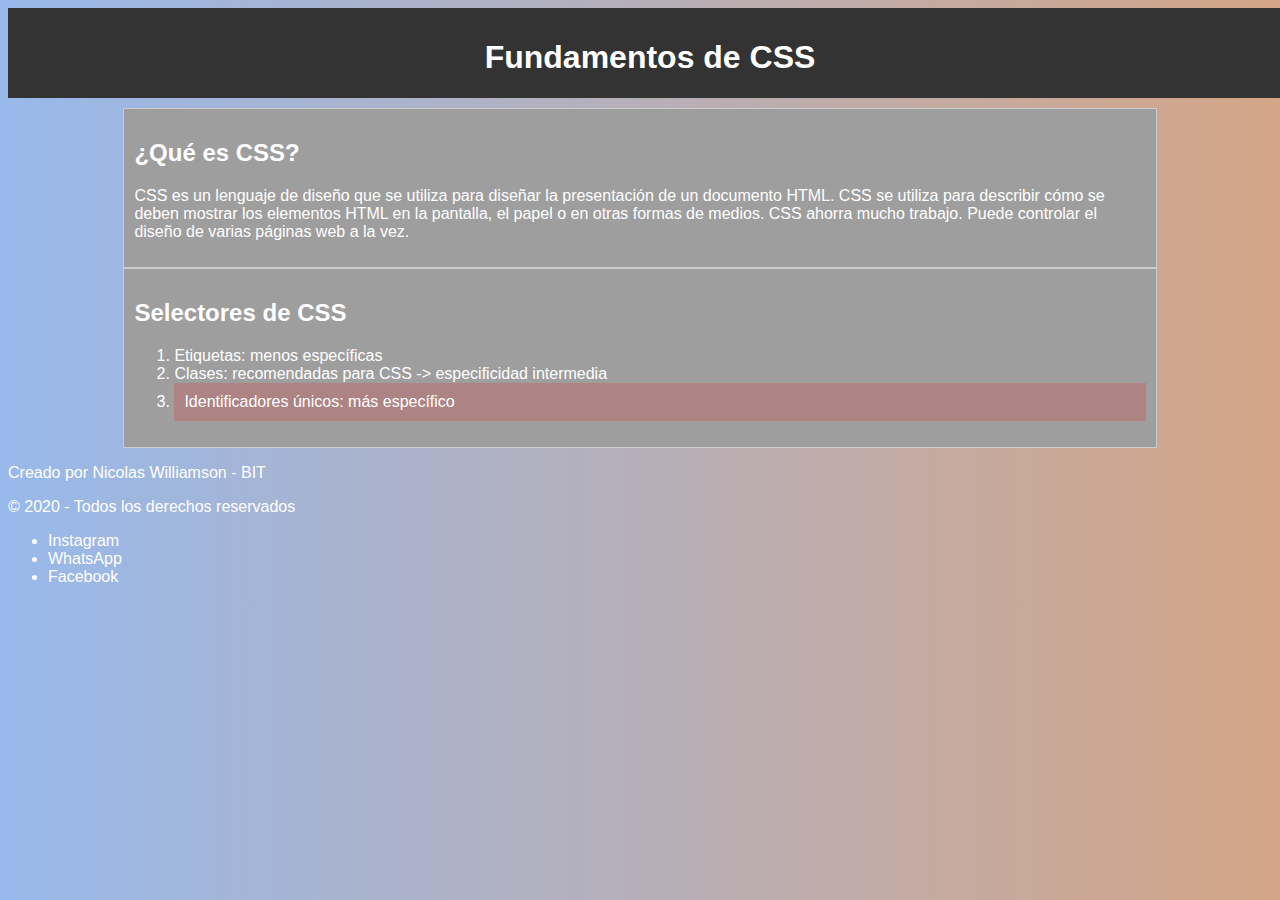
<file: pages/semantica.html>
<!DOCTYPE html>
<html lang="en">

<head>
    <!-- En la etiqueta head se hacen las vinculaciones con los diferentes archivos que necesitan nuestras páginas web -->
    <meta charset="UTF-8">
    <meta name="viewport" content="width=device-width, initial-scale=1.0">
    <title>Fundamentos CSS</title>
    <!-- Vinculando CSS  -->
    <link rel="stylesheet" href="../styles/semantica.css">

    <link rel="shortcut icon" href="../assets/logo_css.svg" type="image/x-icon">


</head>

<body>

    <!-- Semántica: Estructura al código, elementos no visibles -->
    <!-- Se integran en el body ya que es donde se muestra todo el contendio -->

    <!-- header: encabezado, cabecera de la página -->
    <header>
        <h1>Fundamentos de CSS</h1>
    </header>

    <!--Contenido  -->

    <!-- main: contenido principal del sitio -->

    <main>
        <!-- Sección de contenido -->
        <section class="contenedor">
            <h2>¿Qué es CSS?</h2>
            <p>CSS es un lenguaje de diseño que se utiliza para diseñar la presentación de un documento HTML. CSS se
                utiliza para describir cómo se deben mostrar los elementos HTML en la pantalla, el papel o en otras
                formas de medios. CSS ahorra mucho trabajo. Puede controlar el diseño de varias páginas web a la vez.
            </p>
        </section>

        <section class="contenedor">
            <h2> Selectores de CSS</h2>
            <ol>
                <li> Etiquetas: menos específicas </li>
                <!-- Dentro de la etiqueta li, asigno la clase -->
                <li class="listItem"> Clases: recomendadas para CSS -> especificidad intermedia </li>
                <!-- Los ID unicos son más útiles con JavaScript -->
                <li id="list-unic"> Identificadores únicos: más específico</li>

            </ol>
        </section>



    </main>



    <!-- Pie de página -->
    <!-- footer: derechos de autor -->
    <footer>
        <p> Creado por Nicolas Williamson - BIT</p>
        <p> &copy; 2020 - Todos los derechos reservados</p>
        <ul>
            <li>Instagram</li>
            <li>WhatsApp</li>
            <li>Facebook</li>
        </ul>


</body>

</html>
</file>
<file: styles/semantica.css>
body {
    /*background-color: para color de fondo*/
    background-color: brown;
    /*background: linear-gradient( permite difuminar la pagina*/
    background: linear-gradient(to right, #98b9eb, #d4a586);
    /*Se deben definir las dimensiones */
    
    /*color: para color de texto*/
    color: white;
    /*font-family: para tipo de letra*/
    font-family: Arial, sans-serif;
      
}

/* SELECTOR DE ETIQUETA*/

header {
    /*background-color: para color de fondo*/
    background-color: #333;
    /*width: para ancho de la caja*/
    width: 100%;
    /*height: para alto de la caja*/
    height: 70px;
    /*color: para color de texto*/
    color: white;
    /*text-align: para alineacion de texto*/
    text-align: center;
    /*padding: para margen interno*/
    padding: 10px;
    /*margin-bottom: para margen externo*/
    margin-bottom: 10px;
}

/* SELECTOR DE CLASE -> . */

.contenedor {
    /*width: para ancho de la caja*/
    width: 80%;
    /*margin: para margen externo*/
    margin: auto;
    /*border: para borde de la caja*/
    border: 1px solid #ccc;
    /*padding: para margen interno*/
    padding: 10px;
    /*background-color: para color de fondo*/
    background-color: #9e9e9e;
}

/* SELECTOR DE ID -> # */

#list-unic{
    /*background-color: para color de fondo*/
    background-color: #ad8383;
    /*color: para color de texto*/
    color: white;
    /*padding: para margen interno*/
    padding: 10px;
    /*margin-bottom: para margen externo*/
    margin-bottom: 10px;
}
</file>
